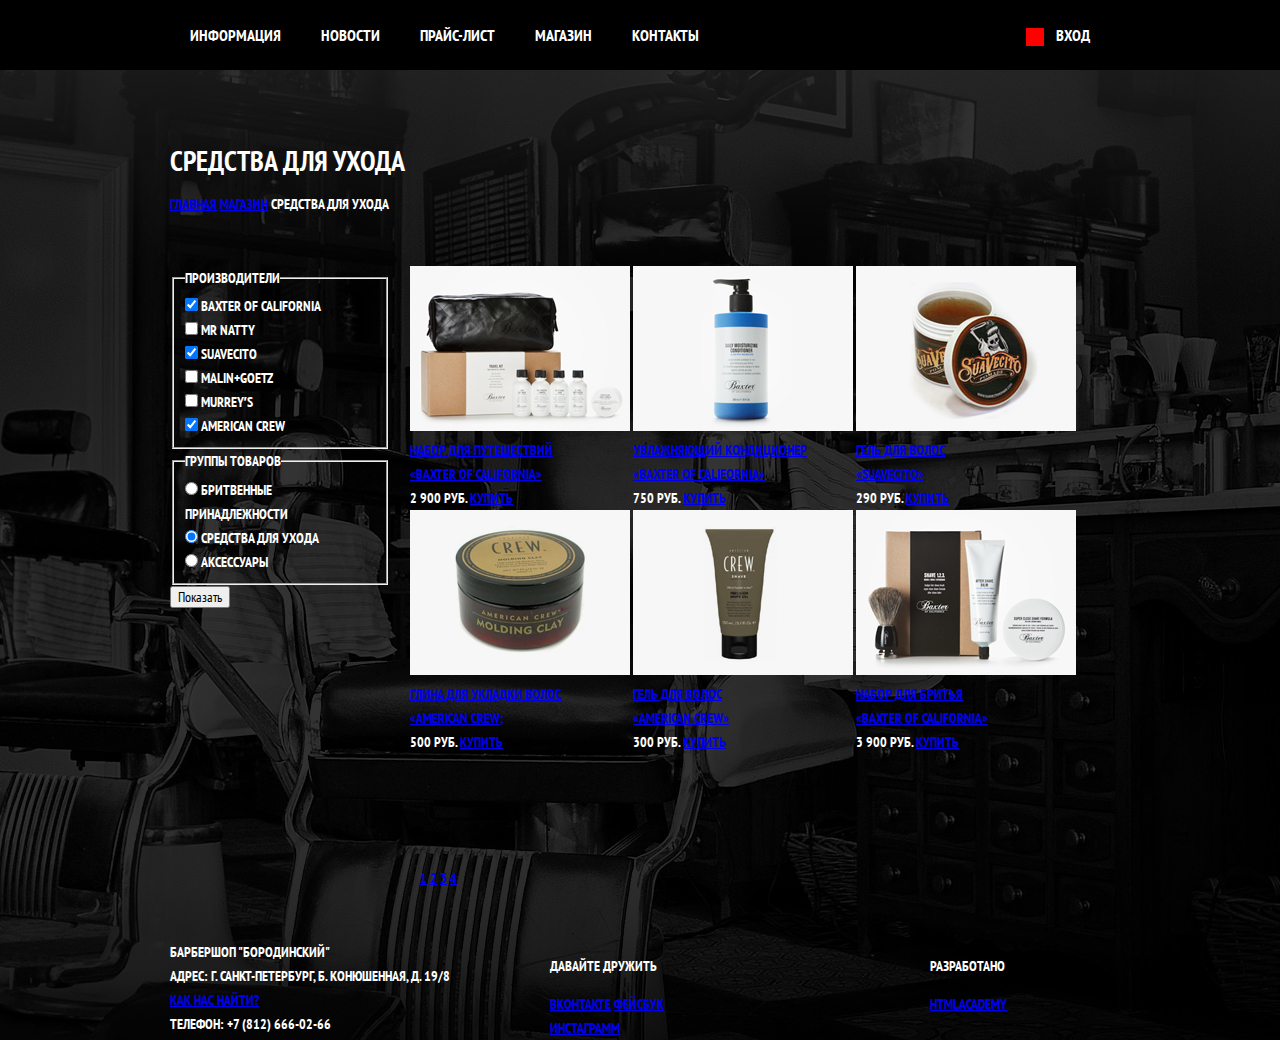
<file: barbershop-shop.html>
<!DOCTYPE html>
<html lang="ru">
  <head>
    <meta charset="utf-8">
	<title>Барбершоп "Бородинский"</title>
	<link href="https://fonts.googleapis.com/css?family=PT+Sans+Narrow:400,700&amp;subset=cyrillic" rel="stylesheet"> 
	<link rel="stylesheet" href="css/normalize.css">
	<link rel="stylesheet" href="css/style.css">
  </head>
  <body>
    <header class="main-header"><!--заголовок страницы -->
	  <div class="container clearfix"><!--Контейнер центровщик -->
	    <nav class="main-navigation">
		  <ul>
		    <li>
			  <a href="#">Информация</a>
			</li>
			<li>
			  <a href="#">Новости</a>
			</li>
			<li>
			  <a href="#">Прайс-лист</a>
			</li>
			<li>
			  <a href="barbershop-shop.html">Магазин</a>
			</li>
			<li>
			  <a href="#">Контакты</a>
			</li>
		  </ul>
		</nav>
		<div class="user-block"><!--кнопка входа-->
		  <a class="login" href="#">Вход</a>
		</div>
	  </div>
	</header>

  <main class="container">
    <nav class="braedcrumbs-nav"><!--блок "хлебные крошки" общий вместе с оглавлением-->
      <h1>Средства для ухода</h1>
	  <div class="braedcrumbs"><!--блок "хлебные крошки"-->
	    <a href="index.html">Главная</a>
	    <a href="barbershop-shop.html">Магазин</a>
	    <span>Средства для ухода</span>
	  </div>
	</nav>
	<div class="filter">
	  <form class="filter-products" action="#" method="post">
	    <fieldset>
		  <legend>Производители</legend>
		  <input type="checkbox" name="baxter-of-california" id="baxter-of-california" checked>
		  <label for="baxter-of-california">Baxter of California</label><br>
		  <input type="checkbox" name="mr-natty" id="mr-natty">
		  <label for="mr-natty">Mr Natty</label><br>
		  <input type="checkbox" name="suavecito" id="suavecito" checked>
		  <label for="suavecito">Suavecito</label><br>
		  <input type="checkbox" name="malin-goetz" id="malin-goetz">
		  <label for="malin-goetz">Malin+Goetz</label><br>
		  <input type="checkbox" name="murrays" id="murrays">
		  <label for="murrays">Murrey&prime;s</label><br>
		  <input type="checkbox" name="american-crew" id="american-crew" checked>
		  <label for="american-crew">American Crew</label><br>
		</fieldset>
		<fieldset>
		  <legend>Группы товаров</legend>
		  <label>
		    <input type="radio" name="group-of-products" value="shaving-accessories">
			Бритвенные принадлежности
		  </label><br>
		  <label>
		    <input type="radio" name="group-of-products" value="сare-products" checked>
			Средства для ухода
		  </label><br>
		  <label>
		    <input type="radio" name="group-of-products" value="accessories">
			Аксессуары
		  </label><br>
		</fieldset>
		<button class="btn" type="submit">Показать</button>
	  </form>
	</div>	  
	  <div class="product-catalog">
	    <article class="product-catalog-images">
		  <img src="img/Travel-kit.jpg" width="220" height="165" alt="набор для путешествий">
		  <div class="product-catalog-name">
		    <a href="barbershop-item.html">
			  <span>Набор для путешествий</span><br>
			  <span>&laquo;Baxter of California&raquo;</span>
			</a>
		  </div>
		  <div>
		    <span>2 900 руб.</span>
			<a class="btn" href="#">Купить</a>
		  </div>
		</article>
		<article class="product-catalog-images">
		  <img src="img/moisturizing-conditioner.jpg" width="220" height="165" alt="увлажняющий кондиционер">
		  <div class="product-catalog-name">
		    <a href="#">
			  <span>Увлажняющий кондиционер</span><br>
			  <span>&laquo;Baxter of California&raquo;</span>
			</a>
		  </div>
		  <div>
		    <span>750 руб.</span>
			<a class="btn" href="#">Купить</a>
		  </div>
		</article>
		<article class="product-catalog-images">
		  <img src="img/hair-gel-suavecito.jpg" width="220" height="165" alt="гель для волос">
		  <div class="product-catalog-name">
		    <a href="#">
			  <span>Гель для волос</span><br>
			  <span>&laquo;Suavecito&raquo;</span>
			</a>
		  </div>
		  <div>
		    <span>290 руб.</span>
			<a class="btn" href="#">Купить</a>
		  </div>
		</article>
		<article class="product-catalog-images">
		  <img src="img/clay-for-hair-styling.jpg" width="220" height="165" alt="глина для укладки волос">
		  <div class="product-catalog-name">
		    <a href="#">
			  <span>Глина для укладки волос</span><br>
			  <span>&laquo;American Crew;</span>
			</a>
		  </div>
		  <div>
		    <span>500 руб.</span>
			<a class="btn" href="#">Купить</a>
		  </div>
		</article>
		<article class="product-catalog-images">
		  <img src="img/hair-gel-american-crew.jpg" width="220" height="165" alt="гель для волос">
		  <div class="product-catalog-name">
		    <a href="#">
			  <span>Гель для волос</span><br>
			  <span>&laquo;American Crew&raquo;</span>
			</a>
		  </div>
		  <div>
		    <span>300 руб.</span>
			<a class="btn" href="#">Купить</a>
		  </div>
		</article>
		<article class="product-catalog-images">
		  <img src="img/shaving-kit.jpg" width="220" height="165" alt="набор для бритья">
		  <div class="product-catalog-name">
		    <a href="#">
			  <span>Набор для бритья</span><br>
			  <span>&laquo;Baxter of California&raquo;</span>
			</a>
		  </div>
		  <div>
		    <span>3 900 руб.</span>
			<a class="btn" href="#">Купить</a>
		  </div>
		</article>
	  </div>
	  <div class="paginator">
        <a href="#1">1</a>
        <a href="#2">2</a>
        <a href="#3">3</a>
        <a href="#4">4</a>
       </div>
  </main>
  <footer class="main-footer"><!--подвал страницы-->
	  <div class="container">
	    <section class="footer-contacts">
		  Барбершоп "Бородинский"<br>
		  Адрес: г. Санкт-Петербург, Б. Конюшенная, д. 19/8<br>
		  <a href="#">Как нас найти?</a><br>
		  Телефон: +7 (812) 666-02-66
		</section>
		<section class="footer-social">
		  <p>Давайте дружить</p>
		  <a class="social-btn social-btn-vk" href="#">Вконтакте</a>
		  <a class="social-btn social-btn-fb" href="#">Фейсбук</a>
		  <a class="social-btn social-btn-inst" href="#">Инстаграмм</a>
		</section>
		<section class="footer-copyright">
		  <p>Разработано</p>
		  <a class="btn" href="https://htmlacademy/ru">HTMLAcademy</a>
		</section>
	  </div>
  </footer>
  </body>
 </html>
</file>
<file: css/style.css>
body {
	min-width: 960px;/*минимальная ширина, взята из макета по крайним направляющим*/
	
	font-weight: 700;
	font-size: 14px;
	line-height: 24px;
	font-family: "PT Sans Narrow", "Arial", sans-serif;
	text-transform: uppercase;
	color: #ffffff;
	
	background: #000000 url("../img/barbershop-index-grid.jpg") no-repeat center top;
}

.clearfix::after {
	content: "";
	
	display: table;
	clear: both;
}

.container {
	width: 940px;
	margin: 0 auto;
	padding: 0 10px;
	
}

.main-header {
	margin-bottom: 60px;
	
	color: #ffffff;
	
	background-color: #000000;
}

.main-navigation {
	float: left;/*меню навигации прижали вправо*/
	width: 780px;
	min-height: 70px;

}

.main-navigation ul {
	margin: 0;
	padding: 0;/*обнуляем свойства списка ul*/
	
	list-style: none;/*убираем маркеры списка*/
	font-size: 0;
}

.main-navigation li{
	display: inline-block;/*элементам списка li задаем строчно-блочные свойства*/
	
	font-size: 16px;
	line-height: 20px;/*межстрочный интервал*/
	vertical-align: top;/*выравнивание по верху*/
}

.main-navigation a {
	display: block;
	padding: 25px 20px;/*задаем отступы у ссылок верх и низ 25, бока 20*/
	
	color: #ffffff;
	text-decoration: none;/*убираем подчеркивание у ссылок*/
}

.main-navigation a:hover {
	background: #242424;/*блок при наведении меняет цвет*/
}

.user-block {
	float: right;/*приклеили кнопку входа к правому краю*/
	max-width: 140px;
}

.login {
	position:relative;
	
	display: inline-block;
	padding: 25px 20px;
	padding-left: 50px;
	
	font-size: 16px;
	line-height: 20px;
	vertical-align: top;
	color: #ffffff;
	text-decoration: none;
}

.login:hover {
	background: #242424;
}

.login::before {/*добавили декоративную кнопку входа*/
	content: "";
	position: absolute;
	top: 28px;
	left: 20px;
	
	width: 18px;
	height: 18px;
	
	background: #ff0000;
	/*background: transparent url("img/sprite.png") no-repeat;
	background-position: -1px -15px;
	opacity: 0.3;*/
}

.login:hover::before {
	opacity: 1;
}

.index-logo {
	width: 368px;
	height: 204px;
	margin: 0 auto;/*центруем логотип*/
	margin-bottom: 25px;/*отступ снизу*/
}

.index-logo img {
	width: 368px;
	height: 204px;
}

.braedcrumbs-nav {/*хлебные крошки на не главных страницах*/
	float: left;
	width: 940px;/*растянут на всю длину*/
	margin-bottom: 50px;
	
}

.features {
	margin-bottom: 80px;/*нижни отступ от блока преимуществ*/
}

.features-item {
	float: left;
	width: 300px;
	margin-right: 20px;
	
	text-align: center;/*выравниваем текст по центру*/

}

.features-item:last-child {
	margin-right: 0;
}

.features-name {
	position: relative;
	
	display: block;/*заголовкам ставим свойство блок*/
	margin-bottom: 30px;
	padding-bottom: 35px;
	
	font-size: 30px;/*размер шрифта*/
	line-height: 42px;/*высота строки*/
}

.features-item p {
	margin: 10px;
	margin-bottom: 0;
}

.features-name::after {
	content: "";
	position: absolute;
	bottom: 0;
	left: 50%;
	
	display: block;
	width: 20px;
	height: 20px;
	margin-left: -10px;
	
	background-color: #ffffff;
	transform: rotate(45deg);
}

.filter {
	float: left;
	width: 220px;
	height: 560px;

}

.product-catalog {
	float: right;
	width: 700px;
	height: 560px;

}

.paginator {
	float: left;
	width: 940px;
	margin-top: 40px;
	margin-bottom: 50px;
	padding-left: 250px;
}

.product-catalog-images {
	display: inline-block;
}

.index-content {
	margin-bottom: 35px;
	padding: 50px 80px;
	
	color: #000000;
	
	background: #f8f5f2 url("../img/pattern-white.jpg");
}

.index-content-left {
	float: left;
	width: 380px;
}


.index-content-right {
	float: right;
	width: 300px;
}

.main-footer {
	margin-top: 65px;
	padding-top: 60px;
	padding-bottom: 40px;
}

.footer-contacts {
	float: left;
	width: 320px;
	margin-right: 60px;
}

.footer-social {
	float: left;
	width: 180px;
	

}

.footer-copyright {
	float: right;
	width: 180px;

}
</file>
